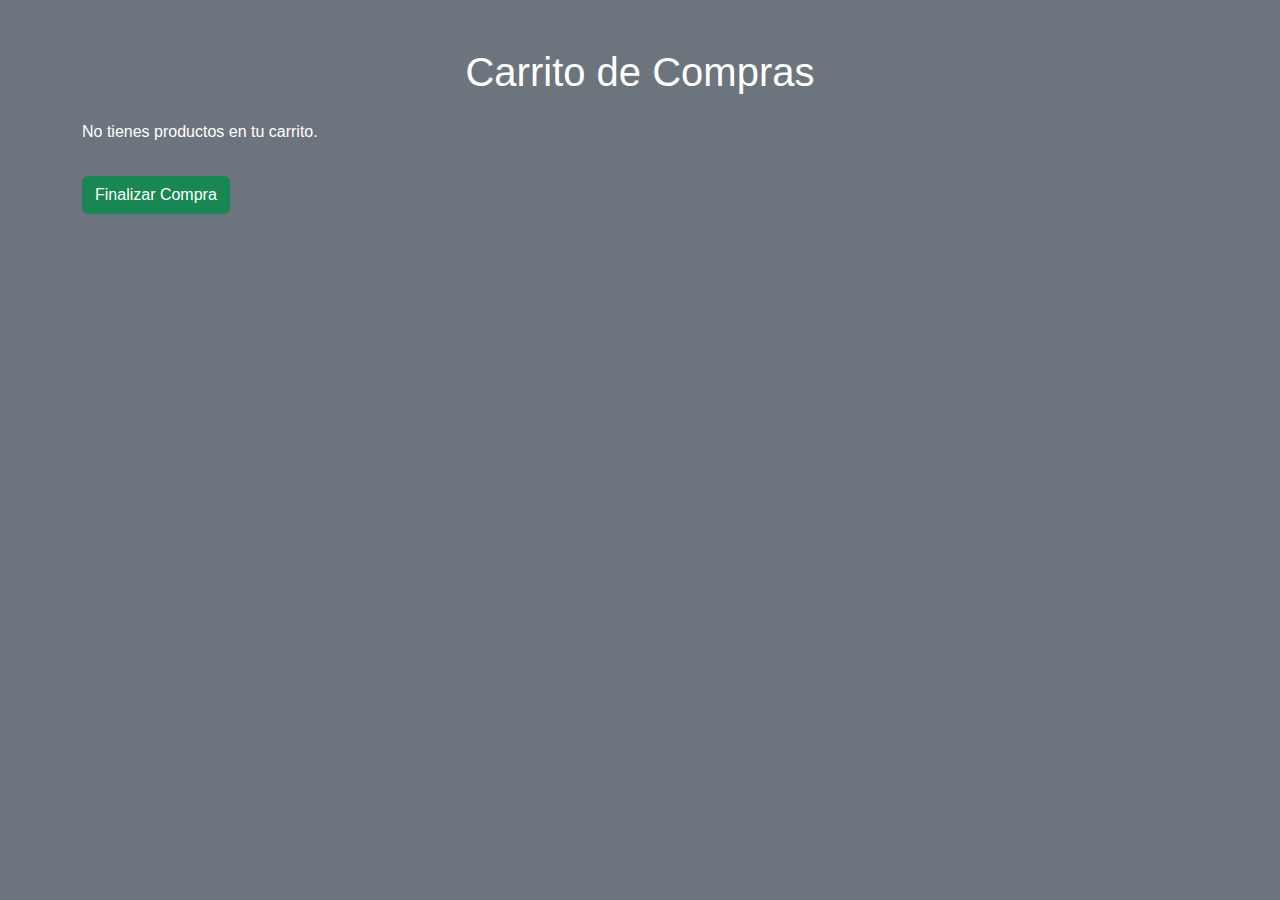
<file: frontend/cart.html>
<!DOCTYPE html>
<html lang="es">
<head>
    <meta charset="UTF-8">
    <meta name="viewport" content="width=device-width, initial-scale=1.0">
    <title>Carrito de Compras</title>
    <link href="https://cdn.jsdelivr.net/npm/bootstrap@5.3.0/dist/css/bootstrap.min.css" rel="stylesheet">
    <link rel="stylesheet" href="style.css">
</head>
<body>
    <div class="container mt-5">
        <h1 class="text-center">Carrito de Compras</h1>
        <div id="carrito-productos" class="mt-4">
            <!-- Productos en el carrito se mostrarán aquí -->
        </div>
        <button id="finalizar-compra" class="btn btn-success mt-3">Finalizar Compra</button>
    </div>
    <script src="cart.js"></script>
</body>
</html>
</file>
<file: frontend/style.css>
body {
    background-color: #6c757d; /* Azul oscuro */
    color: white; /* Blanco */
    font-family: 'Arial', sans-serif;
    margin: 0;
    padding: 0;
}

header {
    background-color: #6c757d;
    padding: 20px 0;
}

header h1 {
    margin: 0;
    font-size: 2.5em;
}

.navbar {
    margin-bottom: 20px;
}

.section {
    padding: 40px 0;
}

.section h2 {
    margin-bottom: 20px;
    font-size: 2em;
}

.card {
    margin-bottom: 20px;
}

footer {
    background-color: #6c757d;
    padding: 20px 0;
}

footer a {
    color: #ffffff;
    text-decoration: none;
}

footer a:hover {
    text-decoration: underline;
}
</file>
